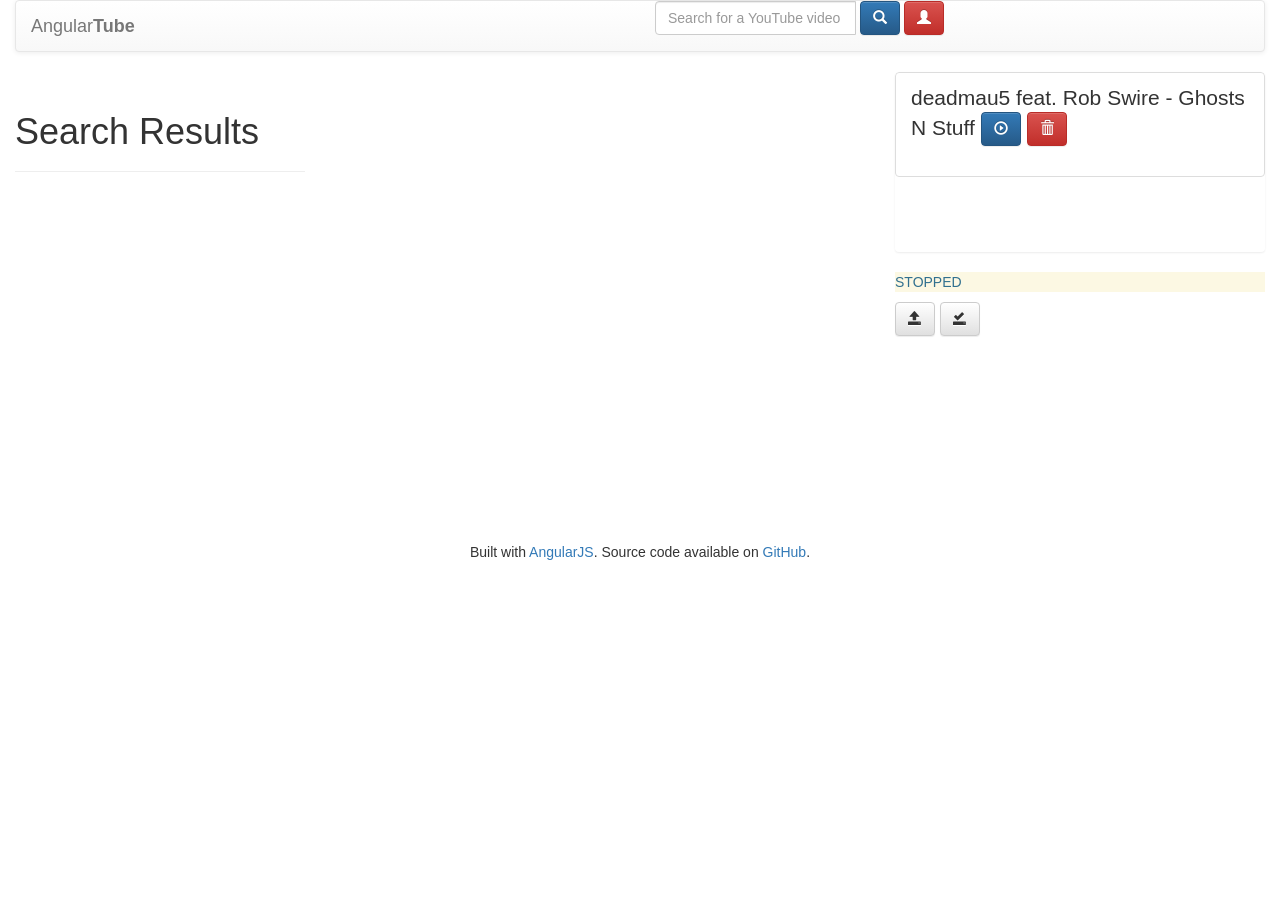
<file: index.html>
﻿<!doctype html>
<html lang="en" data-ng-app="AngularTube">
    <head>
        <meta charset="utf-8">
        <title>AngularTube</title>
        <meta name="author" content="unknown">
        <meta name="viewport" content="width=device-width, initial-scale=1, maximum-scale=1, user-scalable=no">
        <link rel="stylesheet" href="css/libs/bootstrap.min.css">
        <link rel="stylesheet" href="css/libs/bootstrap-theme.min.css">
        <link rel="stylesheet" href="css/libs/loading-bar.min.css">
    </head>
    <body data-ng-controller="VideosController">
        <div class="container-fluid"><div data-ui-view></div></div>
        <footer>
            <p class="text-center">Built with <a href="http://angularjs.org/">AngularJS</a>. Source code available on <a href="https://github.com/rafaelsilva1406/AngularTube">GitHub</a>.</p>
        </footer>
        <script src="js/libs/angular.min.js"></script>
        <script src="js/libs/angular-ui-router.min.js"></script>
        <script src="js/libs/angular-messages.min.js"></script>
        <script src="js/libs/angular-local-storage.min.js"></script>
        <script src="js/libs/angular-animate.min.js"></script>
        <script src="js/libs/hello.min.js"></script>
        <script src="js/libs/loading-bar.min.js"></script>
        <script src="js/libs/promise-tracker.js"></script>
        <script src="js/libs/ui-bootstrap-tpls.min.js"></script>
        <!--[if IE]><script type="text/javascript" src="/js/libs/excanvas.js"></script><![endif] -->
        <script>
            window.angularTube = window.angularTube || {};
        </script>
        <script src="js/app/service/service.min.js"></script>
        <script src="js/app/controller/controller.min.js"></script>
        <script src="js/app/main.min.js"></script>
    </body>
</html>
</file>
<file: css/libs/loading-bar.min.css>
﻿#loading-bar,#loading-bar-spinner{pointer-events:none;-webkit-pointer-events:none;-webkit-transition:350ms linear all;-moz-transition:350ms linear all;-o-transition:350ms linear all;transition:350ms linear all}#loading-bar-spinner.ng-enter,#loading-bar-spinner.ng-leave.ng-leave-active,#loading-bar.ng-enter,#loading-bar.ng-leave.ng-leave-active{opacity:0}#loading-bar-spinner.ng-enter.ng-enter-active,#loading-bar-spinner.ng-leave,#loading-bar.ng-enter.ng-enter-active,#loading-bar.ng-leave{opacity:1}#loading-bar .bar{-webkit-transition:width 350ms;-moz-transition:width 350ms;-o-transition:width 350ms;transition:width 350ms;background:#29d;position:fixed;z-index:10002;top:0;left:0;width:100%;height:2px;border-bottom-right-radius:1px;border-top-right-radius:1px}#loading-bar .peg{position:absolute;width:70px;right:0;top:0;height:2px;opacity:.45;-moz-box-shadow:#29d 1px 0 6px 1px;-ms-box-shadow:#29d 1px 0 6px 1px;-webkit-box-shadow:#29d 1px 0 6px 1px;box-shadow:#29d 1px 0 6px 1px;-moz-border-radius:100%;-webkit-border-radius:100%;border-radius:100%}#loading-bar-spinner{display:block;position:fixed;z-index:10002;top:10px;left:10px}#loading-bar-spinner .spinner-icon{width:14px;height:14px;border:2px solid transparent;border-top-color:#29d;border-left-color:#29d;border-radius:50%;-webkit-animation:loading-bar-spinner 400ms linear infinite;-moz-animation:loading-bar-spinner 400ms linear infinite;-ms-animation:loading-bar-spinner 400ms linear infinite;-o-animation:loading-bar-spinner 400ms linear infinite;animation:loading-bar-spinner 400ms linear infinite}@-webkit-keyframes loading-bar-spinner{0%{-webkit-transform:rotate(0);transform:rotate(0)}100%{-webkit-transform:rotate(360deg);transform:rotate(360deg)}}@-moz-keyframes loading-bar-spinner{0%{-moz-transform:rotate(0);transform:rotate(0)}100%{-moz-transform:rotate(360deg);transform:rotate(360deg)}}@-o-keyframes loading-bar-spinner{0%{-o-transform:rotate(0);transform:rotate(0)}100%{-o-transform:rotate(360deg);transform:rotate(360deg)}}@-ms-keyframes loading-bar-spinner{0%{-ms-transform:rotate(0);transform:rotate(0)}100%{-ms-transform:rotate(360deg);transform:rotate(360deg)}}@keyframes loading-bar-spinner{0%{transform:rotate(0)}100%{transform:rotate(360deg)}}
</file>
